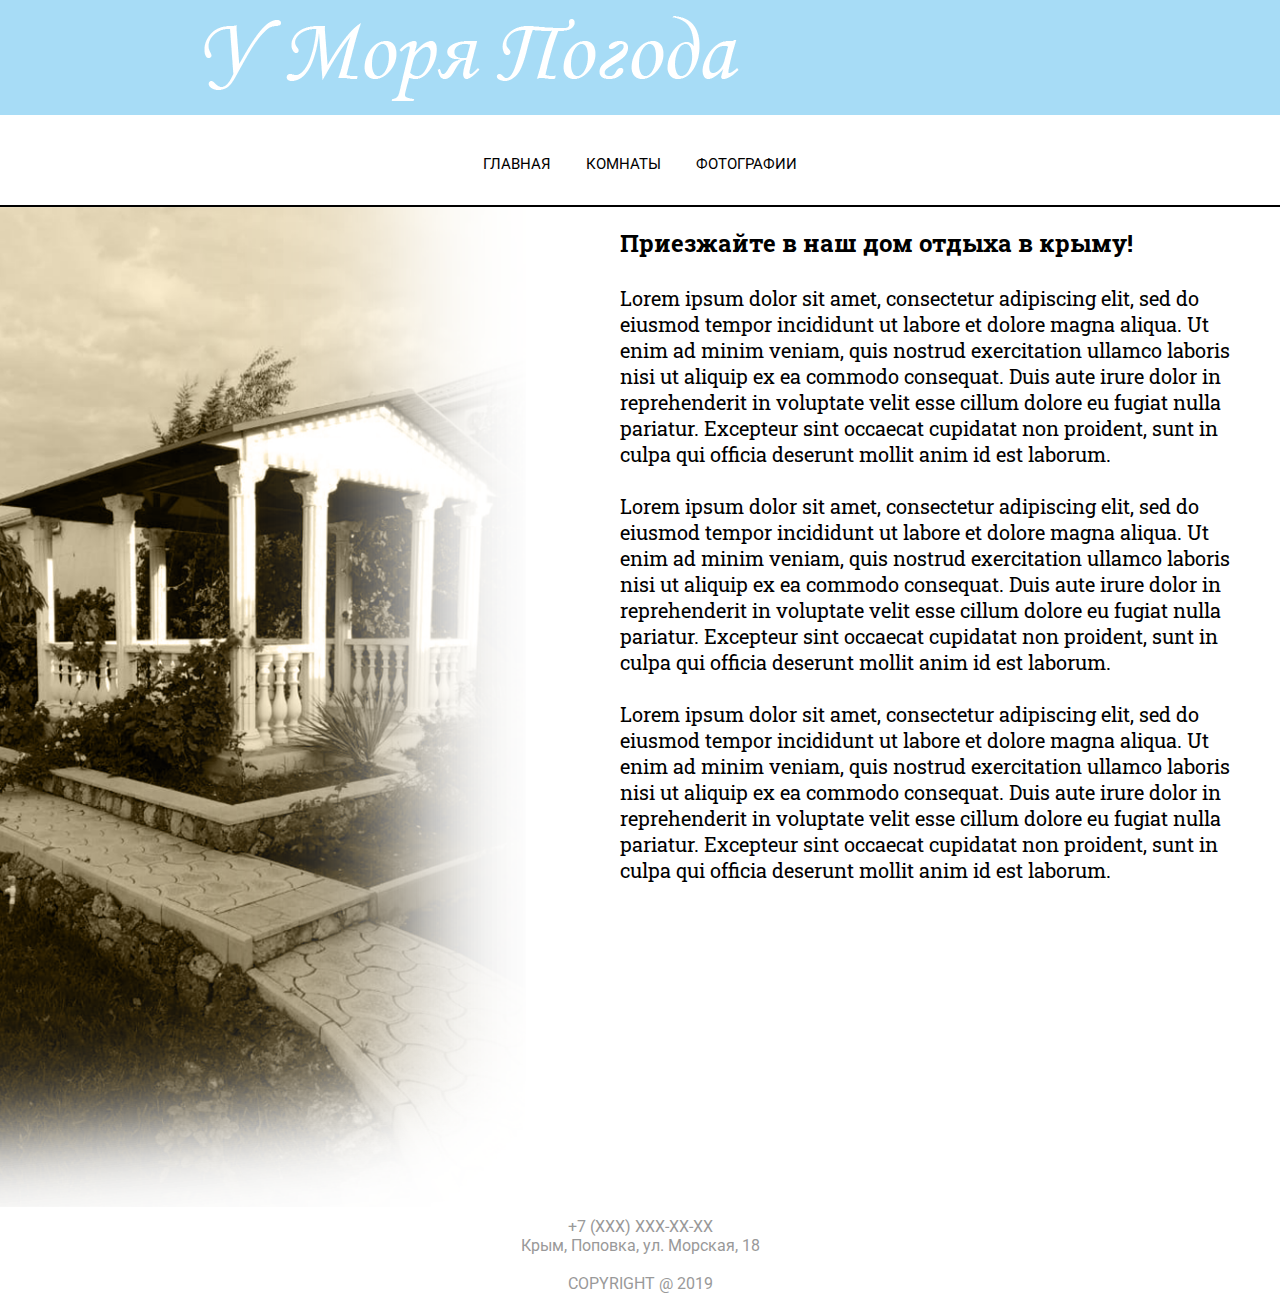
<file: index-old.html>
<!DOCTYPE html>
<html lang="en">
<head>
    <meta charset="UTF-8">
    <meta name="viewport" content="width=device-width, initial-scale=1.0">
    <meta http-equiv="X-UA-Compatible" content="ie=edge">
    <link rel="stylesheet" href="css/style.css">
    <link href="https://fonts.googleapis.com/css?family=Roboto&display=swap" rel="stylesheet">
    <link href="https://fonts.googleapis.com/css?family=Roboto+Slab&display=swap" rel="stylesheet">
    <title>Document</title>
</head>
<body>
    <header>
        <div class="logo">
            <div class="container-logo">
                <a href="index.html" class='btn-home'><img class="imglogo" src="assets/img/logo-crimea.png" alt=""></a>
            </div>
        </div>
    </header>
    <!-- <div class="container"> -->
        <nav>
            <div class="topnav" id="tnav">
                <span id="index" href="">ГЛАВНАЯ</span>
                <span id="rooms" href="">КОМНАТЫ</span>
                <span id="photos" href="">ФОТОГРАФИИ</span>
                <span id="menu" href="#" class="menuicon">&#9776;</span>
            </div>
        </nav>    
    <main>
        <div class="mainbackground">
            <div class="container photogrid" id='photogrid'>
                <div class="photoElement grid" id="ph1"></div>
                <div class="photoElement grid" id="ph2"></div>
                <div class="photoElement grid" id="ph3"></div>
                <div class="photoElement grid" id="ph4"></div>
                <div class="photoElement grid" id="ph5"></div>
                <div class="photoElement grid" id="ph6"></div>
            </div>
            <div class="container description" id="description">
                <h2>Приезжайте в наш дом отдыха в крыму!</h2>
                <p><br>Lorem ipsum dolor sit amet, consectetur adipiscing elit, sed do eiusmod tempor incididunt ut labore et dolore magna
                    aliqua. Ut enim ad minim veniam, quis nostrud exercitation ullamco laboris nisi ut aliquip ex ea commodo consequat.
                    Duis aute irure dolor in reprehenderit in voluptate velit esse cillum dolore eu fugiat nulla pariatur. Excepteur
                    sint occaecat cupidatat non proident, sunt in culpa qui officia deserunt mollit anim id est laborum.</p>
                <p><br>Lorem ipsum dolor sit amet, consectetur adipiscing elit, sed do eiusmod tempor incididunt ut labore et dolore magna
                    aliqua. Ut enim ad minim veniam, quis nostrud exercitation ullamco laboris nisi ut aliquip ex ea commodo consequat.
                    Duis aute irure dolor in reprehenderit in voluptate velit esse cillum dolore eu fugiat nulla pariatur. Excepteur
                    sint occaecat cupidatat non proident, sunt in culpa qui officia deserunt mollit anim id est laborum.</p>
                <p><br>Lorem ipsum dolor sit amet, consectetur adipiscing elit, sed do eiusmod tempor incididunt ut labore et dolore magna
                    aliqua. Ut enim ad minim veniam, quis nostrud exercitation ullamco laboris nisi ut aliquip ex ea commodo consequat.
                    Duis aute irure dolor in reprehenderit in voluptate velit esse cillum dolore eu fugiat nulla pariatur. Excepteur
                    sint occaecat cupidatat non proident, sunt in culpa qui officia deserunt mollit anim id est laborum.</p>
            </div>
            <div class="rooms" id="roomsdiv">
                <div class="apartments">
                    <div class="container displace">
                        <h3>Комната 1</h3>
                        <p>Цена: <span></span> Руб/день</p>
                        <div id="ap1a" class="photoElement aps"></div>
                        <div id="ap1b" class="photoElement aps"></div>
                    </div>
                </div>
                <div class="apartments">
                    <div class="container displace">
                        <h3>Комната 2</h3>
                        <p>Цена: <span></span> Руб/день</p>
                        <div id="ap2a" class="photoElement aps"></div>
                    </div>
                </div>
                <div class="apartments">
                    <div class="container displace">
                        <h3>Комната 3</h3>
                        <p>Цена: <span></span> Руб/день</p>
                        <div id="ap3a" class="photoElement aps"></div>
                    </div>
                </div>
                <div class="apartments">
                    <div class="container displace">
                        <h3>Общая кухня</h3>
                        <p>У нас также имеется общая кухня </p>
                        <div id="kitchen" class="photoElement aps"></div>
                    </div>
                </div>
            </div>
            <div class="popupbg container">
                <div id='popup'></div>
            </div>
        </div>
    </main>
    <footer>
        <div class="footerdiv">
            <div class="container">
                <ul>
                    <li class = 'footer-li'>+7 (ХХХ) ХХХ-ХХ-ХХ</li>
                    <li class = 'footer-li'>Крым, Поповка, ул. Морская, 18</li>
                    <li class="footer-copyright"><br>COPYRIGHT @ 2019</li>
                </ul>
            </div>
        </div>
    </footer>
    <script src="js/script.js"></script>
</body>
</html>
</file>
<file: css/style.css>
* {
  margin: 0;
  padding: 0;
}

body {
  font-family: "Roboto", sans-serif;
}

html, body {
  height: 100%;
}

span {
  text-decoration: none;
}

li {
  list-style: none;
  display: inline-block;
}

.photogrid {
    display: none;
}

.logo {
  background: #a7dcf6;
  width: 100%;
  display: flex;
  /* justify-content: center; */
}

.logo .container-logo {
  width: 70%;
  margin: 0 auto;
}

.imglogo {
  padding: 5px;
  max-width: 100%;
  box-sizing: border-box;
}

nav {
  margin: auto;
  width: 100%;
  height: 50px;
  text-align: center;
  border-bottom: black 2px solid;
  /* box-shadow: 5px rgba(100, 100, 100); */
}

.topnav {
  background-color: #fff;
  font-size: 14px;
  margin-top: 40px;
}

.topnav span {
  color: #000;
  text-align: center;
  padding: 14px 16px;
  font-size: 15px;
  height: 100%;
}

.topnav span:hover {
  /* border-bottom: 18px solid #f6c1a7; */
  /* border-top: 26px solid #f6c1a7; */
  background-color: #f6c1a7;
  color: white;
}

.topnav .menuicon {
  display: none;
  background-color: rgba(0, 0, 0, 0) !important;
  /* float: right; */
}

.topnav .menuicon:hover {
  border-bottom: none;
  border-right: none;
}

body .container {
  width: 50%;
  margin: 0 auto;
}

.mainbackground {
    height: auto;
    width: auto;
    background-image: url('../assets/img/out/bg2.png');
    background-size: cover;
    background-position: center;
    min-height: 1000px;
    /* position: fixed; */
}

.photogrid {
    position: absolute;
    right: 5%;
    padding-top: 50px;
}

.description {
    font-family: 'Roboto Slab', serif;
    position: absolute;
    right: 0;
    padding: 20px;
}

.description>p {
    font-size: 20px;
}

.rooms {
    display: none;
    /* padding-top: 20px; */
    /* padding-right: 20px; */
    position: relative;
    right: 0;
    z-index: -1;
}

.apartments{
    padding-top: 10px;
    padding-bottom: 10px;
    width: 100%;
    z-index: -1;
    background-color: #eee;
    float: left;
    text-align: end;
}

.apartments:nth-child(2n) {
    background-color: wheat;
}

.container .displace {
padding-right: 50px;
}

.photoElement {
    box-sizing: border-box;
    width: 194px;
    height: 194px;
    background-size: cover;
    margin: 2%;
    border-radius: 5%;
}

.grid {
    float: left;
}

.aps {
    float: right;
    padding-left: 10px;
    padding-top: 30px;
    padding-bottom: 30px;
    z-index: 1;
    position: relative;
}

.popupbg {
  display: none;
  background-color: rgba(0, 0, 0, 0.2);
  width: 100%;
  height: 100%;
  position: sticky;
}

.popup {
  display: none;
  position: sticky;
  background-color: black;
  background-image: url();
  background-size: contain;
  width: 740px;
  height: 1040px;
  margin: 0 auto;
  top: 300px;
}

.visible {
  display: block;
}

#ph1 {
    background-image: url('../assets/img/out/ph4.jpeg');
}
#ph2 {
    background-image: url('../assets/img/out/ph1.jpeg');
}
#ph3 {
    background-image: url('../assets/img/out/ph2.jpeg');
}
#ph4 {
    background-image: url('../assets/img/out/ph9.jpeg');
}
#ph5 {
    background-image: url('../assets/img/out/ph6.jpeg');
}
#ph6 {
    background-image: url('../assets/img/out/ph8.jpeg');
}
#ap1a{
    background-image: url('../assets/img/ap/room1/1.jpeg');
}
#ap1b{
    background-image: url('../assets/img/ap/room1/2.jpeg');
}
#ap2a{
    background-image: url('../assets/img/ap/room2/1.jpeg');
}
#ap3a{
    background-image: url('../assets/img/ap/room3/1.jpeg');
}
#kitchen{
    background-image: url('../assets/img/ap/room4/1.jpeg');
}

footer {
  /* background: #000; */
}

.footerdiv {
    height: 70px;
    color: #999;
    text-shadow: 5px #666;
    padding: 10px;
    text-align: center;
}

.footer-li {
    display: block;

}

.footer-copyright {
    justify-content: center;
}

/* Это нужно для определенных экранов меньше 768px */
@media screen and (max-width: 768px) {
  /* Это нужно для значения первого элемента, чтобы была видна кнопка ГЛАВНАЯ и рядом с ней иконка меню */
  .topnav span:not(:first-child) {
    display: none;
  }
  .topnav span.menuicon {
    float: right;
    margin-top: -17px;
    display: block;
    color: black;
  }
  nav {
    width: 100%;
    height: 100px;
  }
  .topnav.responsive {
    position: relative;
  }
  /* Чтобы иконка отображалась справа, это для маленьких экранов */
  .topnav.responsive span.menuicon {
    position: absolute;
    right: 0;
    top: 0;
  }

  main {
    padding-top: 100px;
  }

  .topnav.responsive span:hover {
    border-right: 4px solid #000;
    border-bottom: none;
    border-top: none;
    background-color: none;
  }

  .topnav.responsive span.menuicon:hover {
      border: none;
  }

  /* переместить текст влево */
  .topnav.responsive span {
    float: none;
    display: block;
    text-align: left;
  }
  .mainbackground {
      background-image: none;
  }
  .photogrid {
      right: 0;
      /* text-align: center; */
      margin: 0 auto;
      position: relative;
  }
  .photoElement {
      height: 400px;
      width: 400px;
  }
  .rooms {
    padding-top: 200px;
  }
  body .container {
    margin: 0;
    width: 100%;
  }
  span {
    /* background-color: #fff; */
  }
}
</file>
